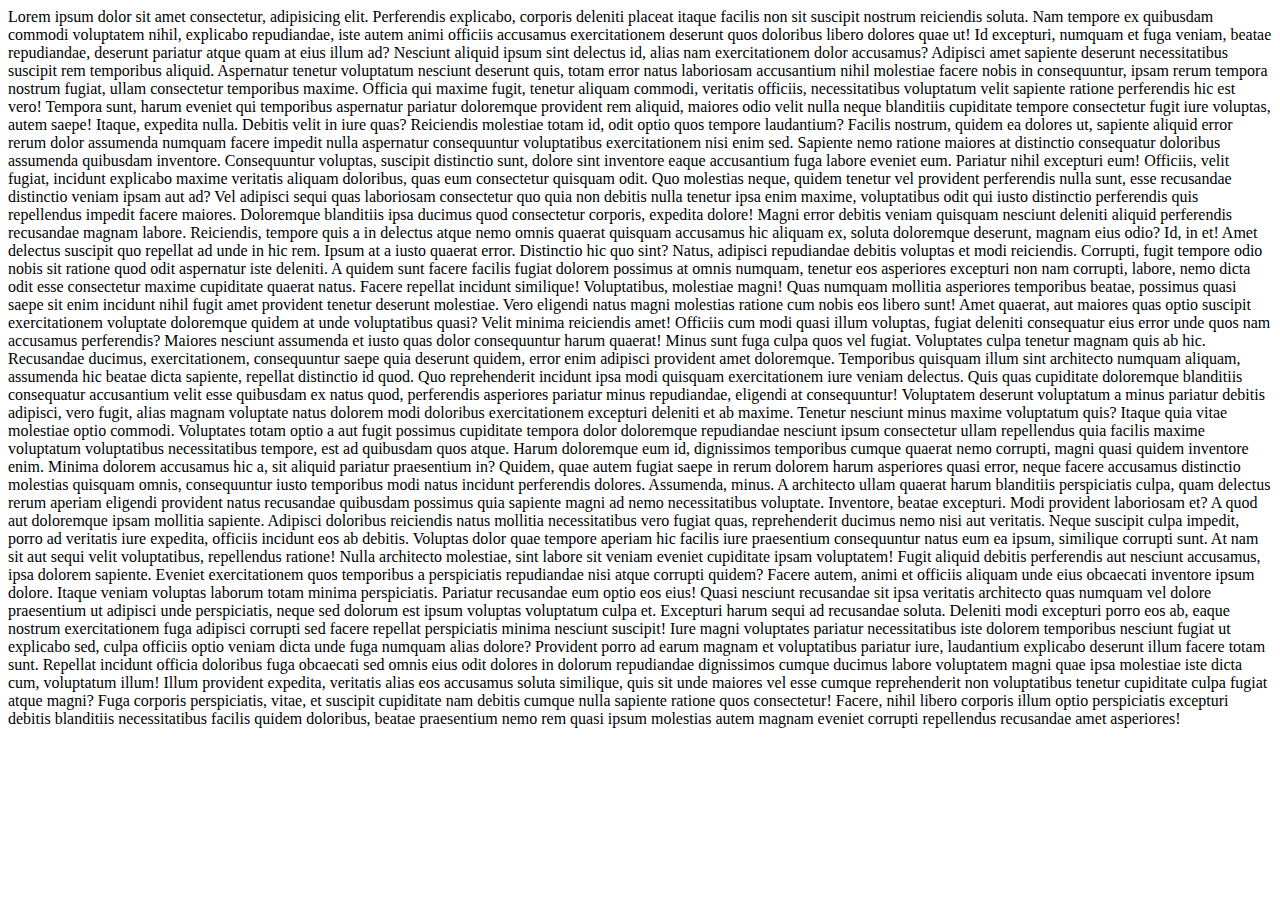
<file: Blog.html>
<!DOCTYPE html>
<html lang="en">
<head>
  <meta charset="UTF-8">
  <meta name="viewport" content="width=device-width, initial-scale=1.0">
  <meta http-equiv="X-UA-Compatible" content="ie=edge">
  <title>Document</title>
</head>
<body>

Lorem ipsum dolor sit amet consectetur, adipisicing elit. Perferendis explicabo, corporis deleniti placeat itaque facilis non sit suscipit nostrum reiciendis soluta. Nam tempore ex quibusdam commodi voluptatem nihil, explicabo repudiandae, iste autem animi officiis accusamus exercitationem deserunt quos doloribus libero dolores quae ut! Id excepturi, numquam et fuga veniam, beatae repudiandae, deserunt pariatur atque quam at eius illum ad? Nesciunt aliquid ipsum sint delectus id, alias nam exercitationem dolor accusamus? Adipisci amet sapiente deserunt necessitatibus suscipit rem temporibus aliquid. Aspernatur tenetur voluptatum nesciunt deserunt quis, totam error natus laboriosam accusantium nihil molestiae facere nobis in consequuntur, ipsam rerum tempora nostrum fugiat, ullam consectetur temporibus maxime. Officia qui maxime fugit, tenetur aliquam commodi, veritatis officiis, necessitatibus voluptatum velit sapiente ratione perferendis hic est vero! Tempora sunt, harum eveniet qui temporibus aspernatur pariatur doloremque provident rem aliquid, maiores odio velit nulla neque blanditiis cupiditate tempore consectetur fugit iure voluptas, autem saepe! Itaque, expedita nulla. Debitis velit in iure quas? Reiciendis molestiae totam id, odit optio quos tempore laudantium? Facilis nostrum, quidem ea dolores ut, sapiente aliquid error rerum dolor assumenda numquam facere impedit nulla aspernatur consequuntur voluptatibus exercitationem nisi enim sed. Sapiente nemo ratione maiores at distinctio consequatur doloribus assumenda quibusdam inventore. Consequuntur voluptas, suscipit distinctio sunt, dolore sint inventore eaque accusantium fuga labore eveniet eum. Pariatur nihil excepturi eum! Officiis, velit fugiat, incidunt explicabo maxime veritatis aliquam doloribus, quas eum consectetur quisquam odit. Quo molestias neque, quidem tenetur vel provident perferendis nulla sunt, esse recusandae distinctio veniam ipsam aut ad? Vel adipisci sequi quas laboriosam consectetur quo quia non debitis nulla tenetur ipsa enim maxime, voluptatibus odit qui iusto distinctio perferendis quis repellendus impedit facere maiores. Doloremque blanditiis ipsa ducimus quod consectetur corporis, expedita dolore! Magni error debitis veniam quisquam nesciunt deleniti aliquid perferendis recusandae magnam labore. Reiciendis, tempore quis a in delectus atque nemo omnis quaerat quisquam accusamus hic aliquam ex, soluta doloremque deserunt, magnam eius odio? Id, in et! Amet delectus suscipit quo repellat ad unde in hic rem. Ipsum at a iusto quaerat error. Distinctio hic quo sint? Natus, adipisci repudiandae debitis voluptas et modi reiciendis. Corrupti, fugit tempore odio nobis sit ratione quod odit aspernatur iste deleniti. A quidem sunt facere facilis fugiat dolorem possimus at omnis numquam, tenetur eos asperiores excepturi non nam corrupti, labore, nemo dicta odit esse consectetur maxime cupiditate quaerat natus. Facere repellat incidunt similique! Voluptatibus, molestiae magni! Quas numquam mollitia asperiores temporibus beatae, possimus quasi saepe sit enim incidunt nihil fugit amet provident tenetur deserunt molestiae. Vero eligendi natus magni molestias ratione cum nobis eos libero sunt! Amet quaerat, aut maiores quas optio suscipit exercitationem voluptate doloremque quidem at unde voluptatibus quasi? Velit minima reiciendis amet! Officiis cum modi quasi illum voluptas, fugiat deleniti consequatur eius error unde quos nam accusamus perferendis? Maiores nesciunt assumenda et iusto quas dolor consequuntur harum quaerat! Minus sunt fuga culpa quos vel fugiat. Voluptates culpa tenetur magnam quis ab hic. Recusandae ducimus, exercitationem, consequuntur saepe quia deserunt quidem, error enim adipisci provident amet doloremque. Temporibus quisquam illum sint architecto numquam aliquam, assumenda hic beatae dicta sapiente, repellat distinctio id quod. Quo reprehenderit incidunt ipsa modi quisquam exercitationem iure veniam delectus. Quis quas cupiditate doloremque blanditiis consequatur accusantium velit esse quibusdam ex natus quod, perferendis asperiores pariatur minus repudiandae, eligendi at consequuntur! Voluptatem deserunt voluptatum a minus pariatur debitis adipisci, vero fugit, alias magnam voluptate natus dolorem modi doloribus exercitationem excepturi deleniti et ab maxime. Tenetur nesciunt minus maxime voluptatum quis? Itaque quia vitae molestiae optio commodi. Voluptates totam optio a aut fugit possimus cupiditate tempora dolor doloremque repudiandae nesciunt ipsum consectetur ullam repellendus quia facilis maxime voluptatum voluptatibus necessitatibus tempore, est ad quibusdam quos atque. Harum doloremque eum id, dignissimos temporibus cumque quaerat nemo corrupti, magni quasi quidem inventore enim. Minima dolorem accusamus hic a, sit aliquid pariatur praesentium in? Quidem, quae autem fugiat saepe in rerum dolorem harum asperiores quasi error, neque facere accusamus distinctio molestias quisquam omnis, consequuntur iusto temporibus modi natus incidunt perferendis dolores. Assumenda, minus. A architecto ullam quaerat harum blanditiis perspiciatis culpa, quam delectus rerum aperiam eligendi provident natus recusandae quibusdam possimus quia sapiente magni ad nemo necessitatibus voluptate. Inventore, beatae excepturi. Modi provident laboriosam et? A quod aut doloremque ipsam mollitia sapiente. Adipisci doloribus reiciendis natus mollitia necessitatibus vero fugiat quas, reprehenderit ducimus nemo nisi aut veritatis. Neque suscipit culpa impedit, porro ad veritatis iure expedita, officiis incidunt eos ab debitis. Voluptas dolor quae tempore aperiam hic facilis iure praesentium consequuntur natus eum ea ipsum, similique corrupti sunt. At nam sit aut sequi velit voluptatibus, repellendus ratione! Nulla architecto molestiae, sint labore sit veniam eveniet cupiditate ipsam voluptatem! Fugit aliquid debitis perferendis aut nesciunt accusamus, ipsa dolorem sapiente. Eveniet exercitationem quos temporibus a perspiciatis repudiandae nisi atque corrupti quidem? Facere autem, animi et officiis aliquam unde eius obcaecati inventore ipsum dolore. Itaque veniam voluptas laborum totam minima perspiciatis. Pariatur recusandae eum optio eos eius! Quasi nesciunt recusandae sit ipsa veritatis architecto quas numquam vel dolore praesentium ut adipisci unde perspiciatis, neque sed dolorum est ipsum voluptas voluptatum culpa et. Excepturi harum sequi ad recusandae soluta. Deleniti modi excepturi porro eos ab, eaque nostrum exercitationem fuga adipisci corrupti sed facere repellat perspiciatis minima nesciunt suscipit! Iure magni voluptates pariatur necessitatibus iste dolorem temporibus nesciunt fugiat ut explicabo sed, culpa officiis optio veniam dicta unde fuga numquam alias dolore? Provident porro ad earum magnam et voluptatibus pariatur iure, laudantium explicabo deserunt illum facere totam sunt. Repellat incidunt officia doloribus fuga obcaecati sed omnis eius odit dolores in dolorum repudiandae dignissimos cumque ducimus labore voluptatem magni quae ipsa molestiae iste dicta cum, voluptatum illum! Illum provident expedita, veritatis alias eos accusamus soluta similique, quis sit unde maiores vel esse cumque reprehenderit non voluptatibus tenetur cupiditate culpa fugiat atque magni? Fuga corporis perspiciatis, vitae, et suscipit cupiditate nam debitis cumque nulla sapiente ratione quos consectetur! Facere, nihil libero corporis illum optio perspiciatis excepturi debitis blanditiis necessitatibus facilis quidem doloribus, beatae praesentium nemo rem quasi ipsum molestias autem magnam eveniet corrupti repellendus recusandae amet asperiores!
  
</body>
</html>
</file>
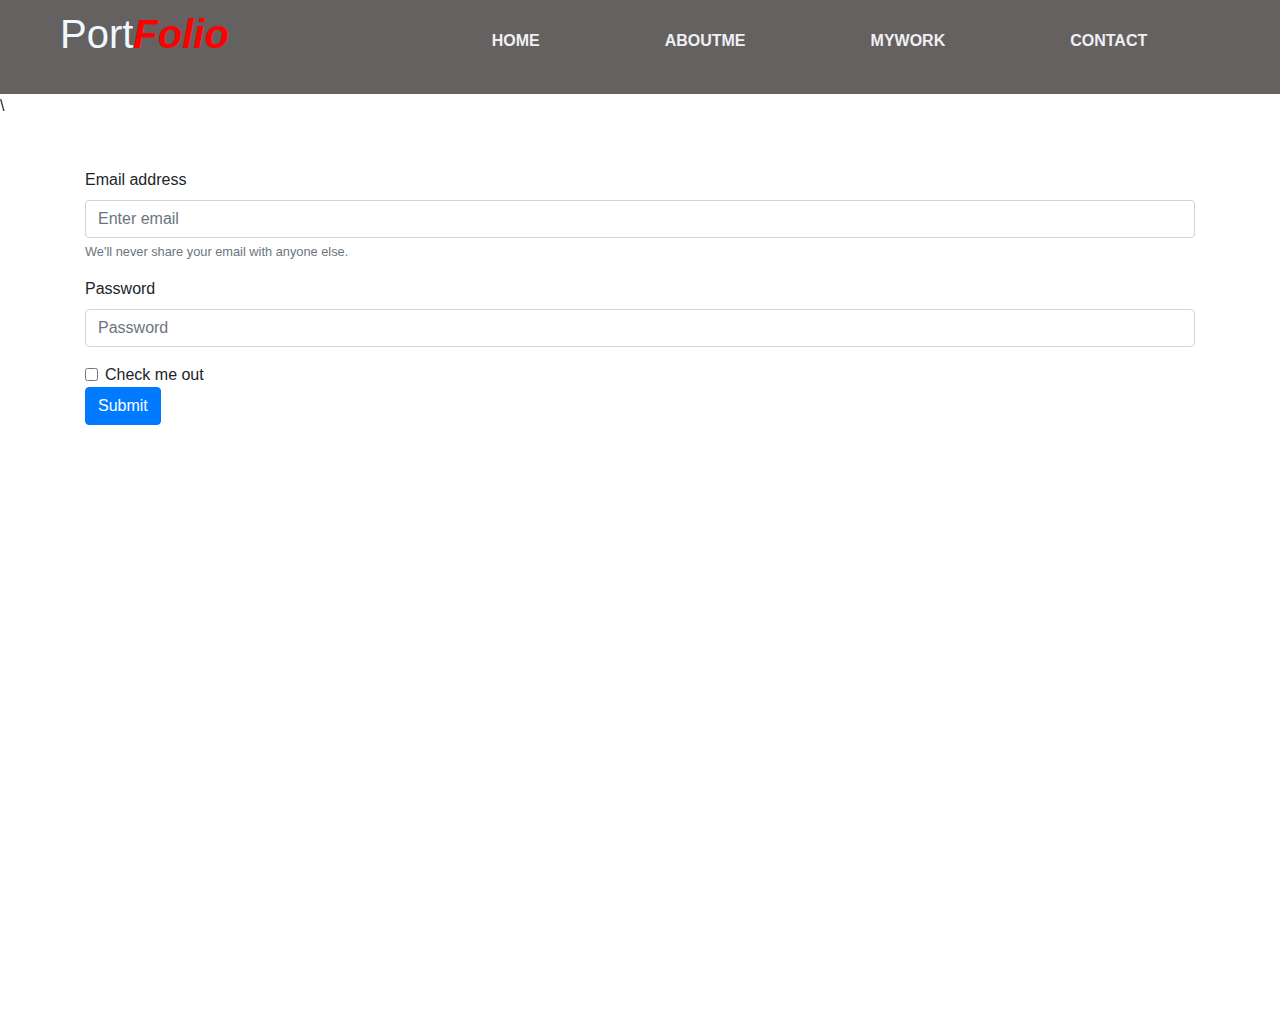
<file: Modules/contact.html>
<!DOCTYPE html>
<html>
    <head>
    <meta charset="utf-8" />
    <meta http-equiv="X-UA-Compatible" content="IE=edge">
    <title>portfolio | srikanth karra</title>
    <meta name="viewport" content="width=device-width, initial-scale=1">
   <link rel="stylesheet" href="https://stackpath.bootstrapcdn.com/bootstrap/4.1.1/css/bootstrap.min.css">
   <link rel="stylesheet"  href="../css/styles.css" />
</head>
<body>
    <!--navbar-->
    <div>
        <header>
            <nav class="nav-menu navbar-expand-lg  fixed" >
                    <div class="container col-xs-3 col-md-12">
                        <div class="row">
                             <span  id="logo" class="col-4"><h1 style="color:aliceblue">Port<strong><em style="color:red;">Folio</em></strong></h1></span>
                                    <div id="links" class="col-8">
                                        <div class="row">
                                             <ul>
                                             <li class="col item"><a href="index.html">HOME</a></li>
                                             <li  class="col item"><a  href="about.html">ABOUTME</a></li>
                                             <li class="col item"><a href="mywork.html">MYWORK</a></li>
                                             <li class="col item current active"><a href="contact.html">CONTACT</a></li>
                                         </ul>
                                      </div>
                                    </div>
                                </div>
                                 </div>
                                </nav>
               </header>
            </div>
    <!--nav bar ends -->
 
        <!--My WORKS SECTION STARTS-->
        </section>
        \
                </section>
                <section id="contact"> 
                    <div class="container">
                            <div class="contactme">
                                    <form>
                                            <div class="form-group">
                                              <label for="exampleInputEmail1">Email address</label>
                                              <input type="email" class="form-control" id="exampleInputEmail1" aria-describedby="emailHelp" placeholder="Enter email">
                                              <small id="emailHelp" class="form-text text-muted">We'll never share your email with anyone else.</small>
                                            </div>
                                            <div class="form-group">
                                              <label for="exampleInputPassword1">Password</label>
                                              <input type="password" class="form-control" id="exampleInputPassword1" placeholder="Password">
                                            </div>
                                            <div class="form-check">
                                              <input type="checkbox" class="form-check-input" id="exampleCheck1">
                                              <label class="form-check-label" for="exampleCheck1">Check me out</label>
                                            </div>
                                            <button type="submit" class="btn btn-primary">Submit</button>
                                          </form>
                                        </div>
                                    </div>
                                </section>
                                <!--Contct section ends-->
            
   
    

  


<script src="https://code.jquery.com/jquery-3.3.1.min.js" ></script>
<script src="https://stackpath.bootstrapcdn.com/bootstrap/4.1.1/js/bootstrap.min.js"></script>
<script src="../Js/app.js"></script>
</body>

</html>
</file>
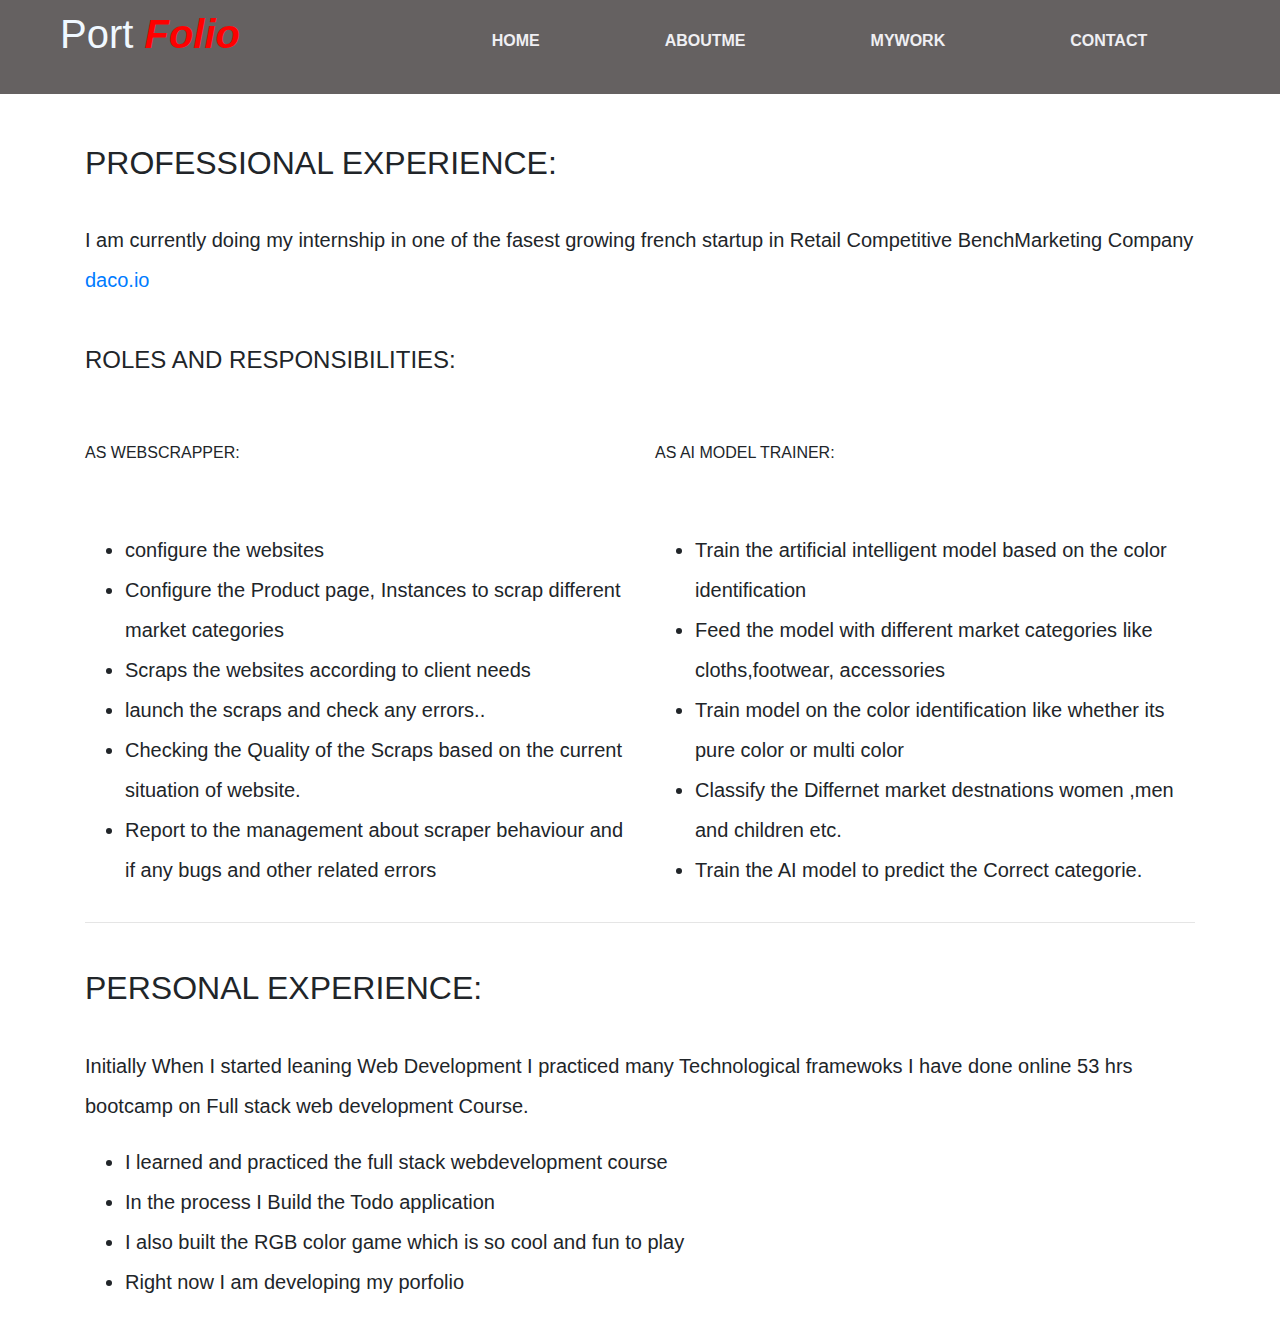
<file: Modules/mywork.html>
<!DOCTYPE html>
<html>

<head>
    <meta charset="utf-8" />
    <meta http-equiv="X-UA-Compatible" content="IE=edge">
    <title>portfolio | srikanth karra</title>
    <meta name="viewport" content="width=device-width, initial-scale=1">
    <link rel="stylesheet" href="https://stackpath.bootstrapcdn.com/bootstrap/4.1.1/css/bootstrap.min.css">
    <link rel="stylesheet" href="../css/styles.css" />
    <style>
    </style>
</head>

<body>
    <!--navbar starts -->
    <header>
        <nav class="nav-menu navbar-expand-lg  fixed">
            <div class="container col-xs-3 col-md-12">
                <div class="row">
                    <span id="logo" class="col-4">
                        <h1 style="color:aliceblue">Port
                            <strong>
                                <em style="color:red;">Folio</em>
                            </strong>
                        </h1>
                    </span>
                    <div id="links" class="col-8">
                        <div class="row">
                            <ul>
                                <li class="col item">
                                    <a href="index.html">HOME</a>
                                </li>
                                <li class="col item">
                                    <a href="about.html">ABOUTME</a>
                                </li>
                                <li class="col item current active">
                                    <a href="mywork.html">MYWORK</a>
                                </li>
                                <li class="col item">
                                    <a href="contact.html">CONTACT</a>
                                </li>
                            </ul>
                        </div>
                    </div>
                </div>
            </div>
        </nav>
    </header>

    <!--nav bar ends -->

    <!--my work section starts here-->
    </section>
    <section id="mywork">
        <div class="container">
            <div id="professional">
                <h2>Professional Experience:</h2>
                <p>I am currently doing my internship in one of the fasest growing french startup in Retail Competitive BenchMarketing
                    Company
                    <a href="https://daco.io">daco.io</a>
                </p>
            </div>
            
                <div id="role">
                    <h4>Roles and Responsibilities:</h4>
                </div>
                <div class="row">
                      
                    <div class="col-xs-12 col-sm-12 col-md-6 WebScrapper">
                        <h6>As WebScrapper:</h6>
                        <ul>
                            </i>
                            <li> configure the websites</li>
                            <li> Configure the Product page, Instances to scrap different market categories</li>
                            <li>Scraps the websites according to client needs</li>
                            <li>launch the scraps and check any errors..</li>
                            <li>Checking the Quality of the Scraps based on the current situation of website.</li>
                            <li>Report to the management about scraper behaviour and if any bugs and other related errors</li>
                        </ul>
    
                    </div>
                    <div class="col-xs-12 col-sm-12 col-md-6 AI model Trainer">
    
                        <h6>As AI Model Trainer:</h6>
                        <ul>
                            <li>Train the artificial intelligent model based on the color identification</li>
                            <li> Feed the model with different market categories like cloths,footwear, accessories</li>
                            <li>Train model on the color identification like whether its pure color or multi color</li>
                            <li> Classify the Differnet market destnations women ,men and children etc.</li>
                            <li> Train the AI model to predict the Correct categorie.</li>
                        </ul>
                    </div>
                </div>
            
            <hr>
            <div id="personal">
                <h2>Personal Experience:</h2>

                <p>Initially When I started leaning Web Development I practiced many Technological framewoks I have done online
                    53 hrs bootcamp on Full stack web development Course.
                </p>
                <ul>
                    <li>I learned and practiced the full stack webdevelopment course</li>
                    <li>In the process I Build the Todo application</li>
                    <li>I also built the RGB color game which is so cool and fun to play</li>
                    <li>Right now I am developing my porfolio</li>
                </ul>
            </div>
        </div>
    </section>










    <script src="https://code.jquery.com/jquery-3.3.1.min.js"></script>
    <script src="https://stackpath.bootstrapcdn.com/bootstrap/4.1.1/js/bootstrap.min.js"></script>
    <script src="../Js/app.js"></script>
</body>

</html>
</file>
<file: css/styles.css>
/*-----INDEX PAGE STYLING---*/

  #myBtn {
    display: none; 
    position: fixed; 
    bottom: 20px; 
    right: 30px; 
    z-index: 99; 
    border: none; 
    outline: none; 
    background-color: rgb(235, 221, 221); 
    color: rgb(29, 26, 26); 
    cursor: pointer; 
    padding: 15px; 
    border-radius: 10px;
    font-size: 18px; 
    font-weight: 500;
}
#myBtn:hover{
  color:white;
  font-weight:800;
  background-color: black;
}

nav {
  background-color:rgba(63, 57, 57, 0.8);
  width:100%;
  top:0;
  z-index: 1;
 
}
#logo{
  padding-top: 10px;
  padding-left:60px;
  font-size:50px;
}

#links ul {
  float:right;
  display: inline-flex;
  list-style-type: none;
  
}
 #links ul li {
  padding:29px 100px 25px 25px;
 
} 


#links ul li a {
 
  color:rgb(239, 239, 243);
  text-decoration:none;
  font-weight:600;
}



#links ul li a:hover{
color:red;
}
#smetha {
  font-size:50px;
  font-weight: 800;
  text-align: center;
  opacity: 0.5;
}
#sametha em {
  color:rgb(238, 192, 192);
  text-shadow: 2px 2px#000;
  z-index:1000;
}
#willsmith {
  color:greenyellow;
  font-style: italic;
  font-size:1.5em;
  text-align: end;
}


#showcase .note {
  z-index: -1;
  text-align: center;
  background-image: url('../images/sunset.jpeg');
  filter:alpha(opacity=50);
  background-size: cover;
  background-position: center;
  background-repeat: no-repeat;
  width:100%;
  height: 100vh;
  

}


#showcase .note  h1  {
  font-size: 60px;
  padding-top: 40px;
  margin-left: auto;
  padding-bottom:10px;
  z-index:1;
  
}
/*==================================ABOUTME-==========================*/


#aboutme .container {
  background-color: beige;
  position: relative;
  padding-top:40px;
  width:100%;
  clear: both;
 

}
#aboutme .container>p{
opacity: 1;
font-size:70px;
font-weight:600;
color: chocolate; 
text-shadow:black 0 2px 3px;; 

}
#profile{
  box-sizing: border-box;
}


#profile img{
  width: 100%;
  box-shadow: 2px lightblue;
  box-sizing: border-box;
}

#extra {
  background-color: darkkhaki;
}
#extra .container {
  z-index:1000;
  width:100%;
  padding-top:100px;

}
.habits h3,.interests h3 {
  background-color:black;
  color:rgb(76, 148, 124);
  text-align:center;
  font-size :1.5em;
  font-weight:600;

}
.intro .fewwords p,.habits,.interests{
  line-height: 1.5;
  height: 100%;
  font-size:22px;
  font-weight:400;
  font-family: 'Open Sans', 'Helvetica Neue', sans-serif;
}

/*==================================MYWORK-==========================*/



#mywork .container {
  z-index:1000;
  width:100%;
  padding-top:50px;

}

#professional>h2,#personal>h2,#role>h4,.WebScrapper>h6,.AI>h6 {
  text-align: left;
  text-decoration: blueviolet 40px;
  text-transform: uppercase;
  padding-bottom:30px;
}
#personal>h2,#role>h4,.WebScrapper>h6,.AI>h6{
  padding-top:30px;
}

.WebScrapper>ul,.AI>ul {
  padding-top: 30px;
  list-style-type: disc;

}
#professional p,.WebScrapper>ul li ,.AI>ul li, #personal p,#personal>ul li {
  line-height: 2;
  font-size:20px;
}


/*===========================CONTACT=====================*/
#contact .container {
  z-index:1000;
  width:100%;
  height: 100vh;
  padding-top:50px;

}
/*=============================Blog======================================*/


#blogdiv {
  font-weight:800;
  font-size:2.5em;
  color:rgb(94, 13, 160);
  text-align: center;
}
</file>
